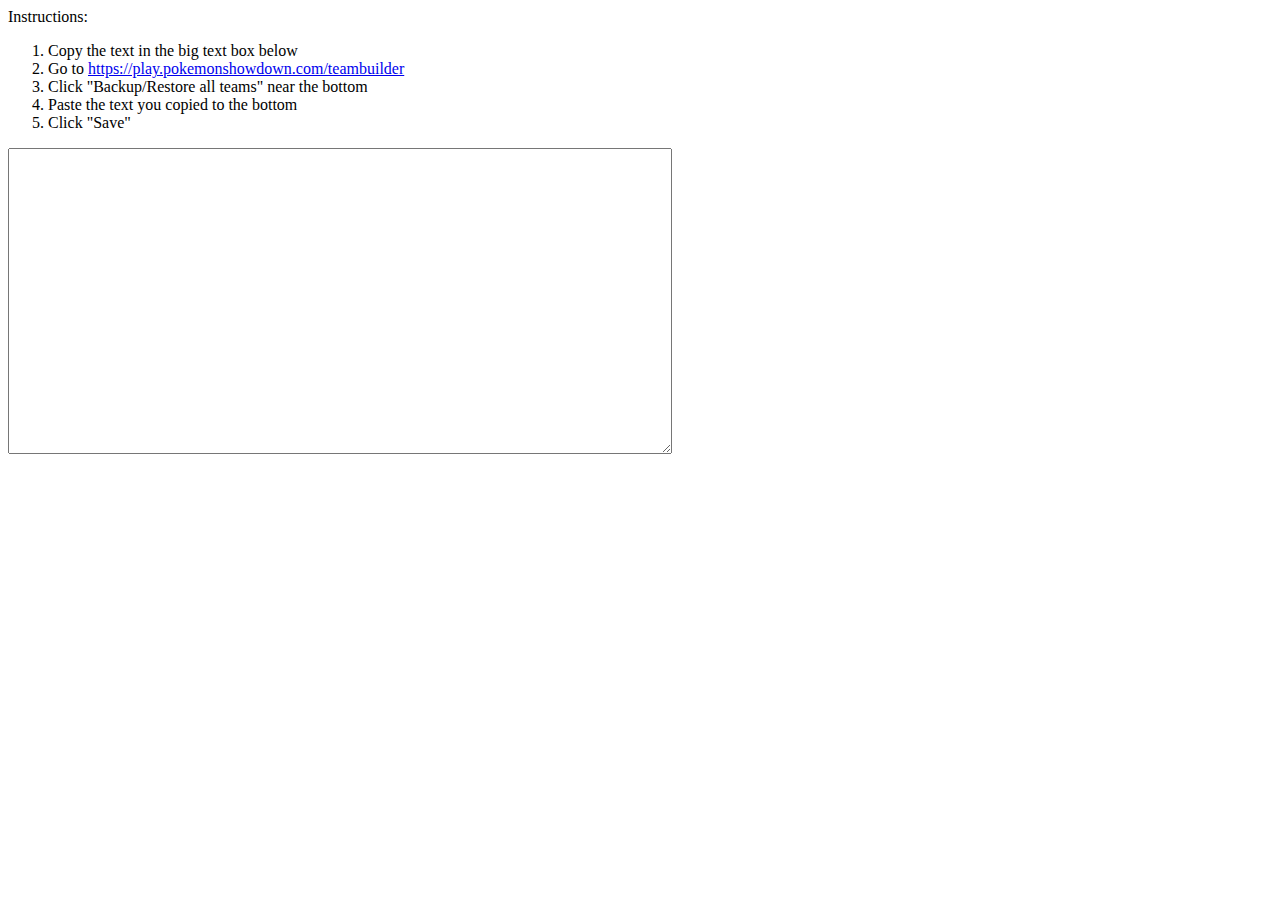
<file: recoverteams.html>
﻿<!DOCTYPE html>
<meta charset="UTF-8" />
<script>
	Config = {};
	exports = window;
	if (location.protocol === 'https:') location.replace('http://play.pokemonshowdown.com/recoverteams.html')
</script>
<script src="//play.pokemonshowdown.com/js/lib/jquery-2.2.4.min.js"></script>
<script src="//play.pokemonshowdown.com/data/pokedex.js?ca7cba96"></script>
<script src="//play.pokemonshowdown.com/data/moves.js?70de5a3d"></script>
<script src="//play.pokemonshowdown.com/data/items.js?1e79955f"></script>
<script src="//play.pokemonshowdown.com/data/abilities.js?8803a95c"></script>
	<script src="//play.pokemonshowdown.com/data/pokedex-mini.js?d37cc7ad"></script>
	<script src="//play.pokemonshowdown.com/data/typechart.js?72ddddb8"></script>
<script src="js/battledata.js"></script>
<script src="js/storage.js"></script>
Instructions:
<ol>
<li>Copy the text in the big text box below
<li>Go to <a href="https://play.pokemonshowdown.com/teambuilder">https://play.pokemonshowdown.com/teambuilder</a></li>
<li>Click "Backup/Restore all teams" near the bottom</li>
<li>Paste the text you copied to the bottom</li>
<li>Click "Save"</li>
</ol>
<textarea rows="20" cols='80'></textarea>
<script>
	Storage.loadPackedTeams(localStorage.getItem('showdown_teams_local') || localStorage.getItem('showdown_teams'));
	try {
		$('textarea').val(Storage.exportAllTeams());
	} catch (e) {
		$('textarea').val('' + e);
	}
	if (!$('textarea').val()) {
		document.body.innerHTML = 'Sorry, you have no teams stored here';
	}
</script>
</file>
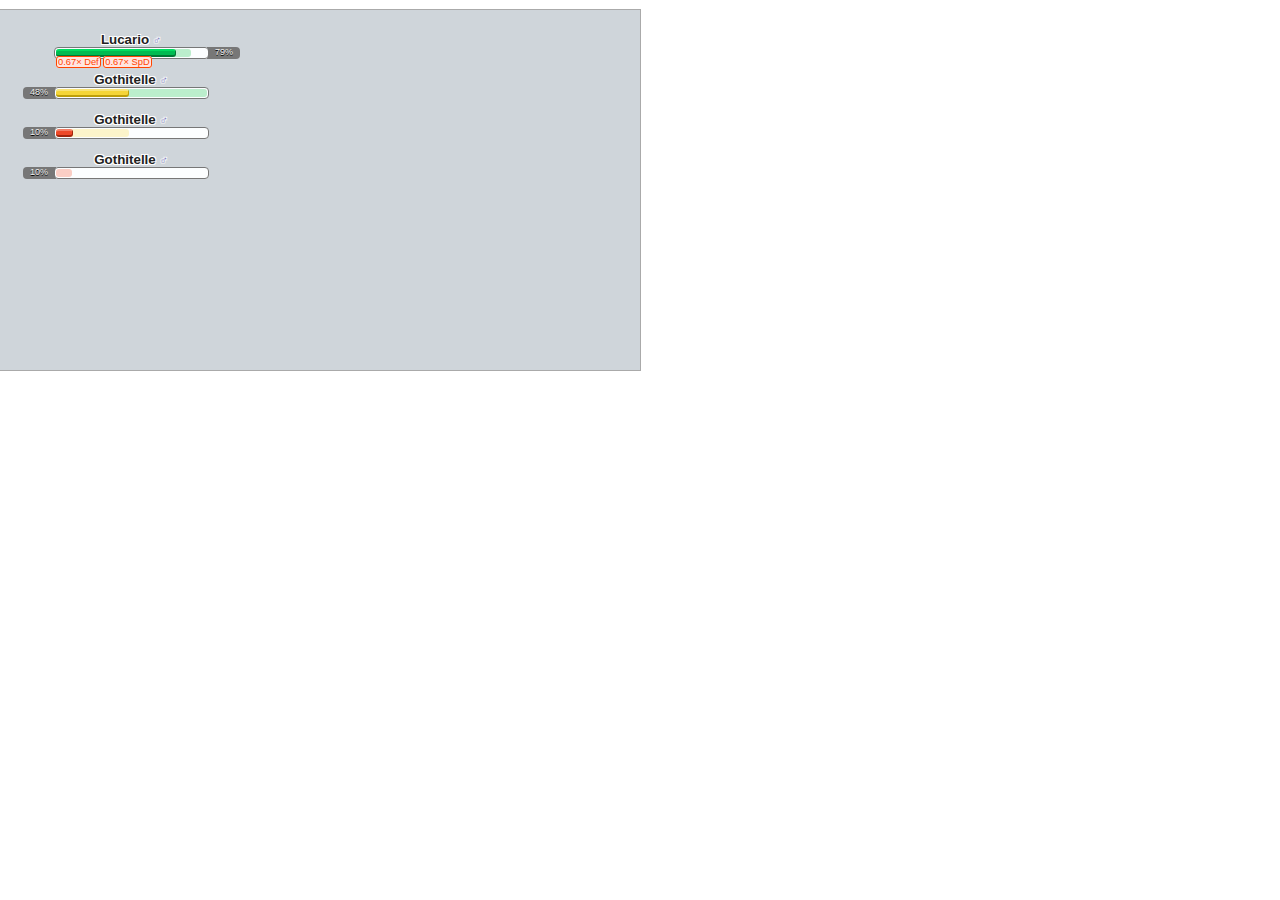
<file: style/hpbartest.html>
﻿<!DOCTYPE html>
<meta charset="UTF-8" />

<link rel="stylesheet" href="battle.css" />

<div id="battle" class="battle">

<div class="statbar rstatbar" style="display: block; left: 50px; top: 20px; opacity: 1;"><strong>Lucario <small style="color:#7575C0">♂</small></strong><div class="hpbar"><div class="hptext">79%</div><div class="hptextborder"></div><div class="prevhp" style="width: 135px;"><div class="hp" style="width: 119px; border-right-width: 1px;"></div></div><div class="status"><span class="bad">0.67×&nbsp;Def</span> <span class="bad">0.67×&nbsp;SpD</span> </div></div></div>

<div class="statbar lstatbar" style="display: block; left: 50px; top: 60px; opacity: 1;"><strong>Gothitelle <small style="color:#7575C0">♂</small></strong><div class="hpbar"><div class="hptext">48%</div><div class="hptextborder"></div><div class="prevhp" style="width: 151px;"><div class="hp hp-yellow" style="width: 72px; border-right-width: 1px;"></div></div><div class="status"></div></div></div>

<div class="statbar lstatbar" style="display: block; left: 50px; top: 100px; opacity: 1;"><strong>Gothitelle <small style="color:#7575C0">♂</small></strong><div class="hpbar"><div class="hptext">10%</div><div class="hptextborder"></div><div class="prevhp prevhp-yellow" style="width: 73px;"><div class="hp hp-yellow hp-red" style="width: 16px; border-right-width: 1px;"></div></div><div class="status"></div></div></div>

<div class="statbar lstatbar" style="display: block; left: 50px; top: 140px; opacity: 1;"><strong>Gothitelle <small style="color:#7575C0">♂</small></strong><div class="hpbar"><div class="hptext">10%</div><div class="hptextborder"></div><div class="prevhp prevhp-yellow prevhp-red" style="width: 16px;"><div class="hp hp-yellow hp-red" style="width: 0px; border-right-width: 0px;"></div></div><div class="status"></div></div></div>

</div>
</file>
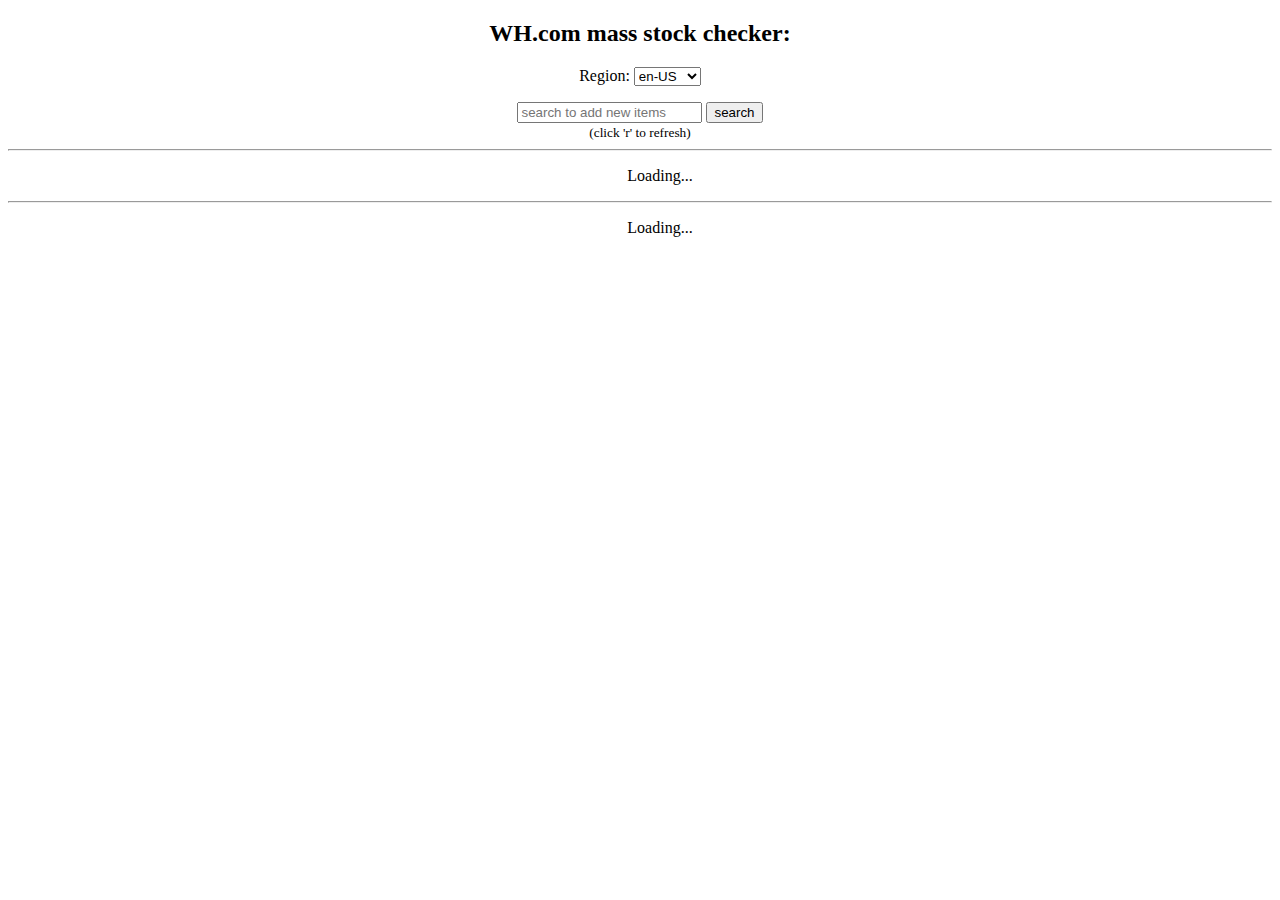
<file: caches/pokemon-showdown/whcheck.html>
<!DOCTYPE html>
<head>
	<title>WH.com stock checker</title>
</head>
<body>
	<center>
		<h2>WH.com mass stock checker:</h2>
		<p>
			Region: <select id="region" value="en-US">
				<option value="en-US">en-US</option><option value="en-CA">en-CA</option><option value="fr-CA">fr-CA</option><option value="en-AU">en-AU</option><option value="en-JP">en-JP</option><option value="en-NZ">en-NZ</option><option value="de-AT">de-AT</option><option value="en-BE">en-BE</option><option value="fr-BE">fr-BE</option><option value="en-DK">en-DK</option><option value="de-DE">de-DE</option><option value="es-ES">es-ES</option><option value="en-FI">en-FI</option><option value="fr-FR">fr-FR</option><option value="en-IE">en-IE</option><option value="it-IT">it-IT</option><option value="en-NL">en-NL</option><option value="en-NO">en-NO</option><option value="en-PL">en-PL</option><option value="en-SE">en-SE</option><option value="de-CH">de-CH</option><option value="fr-CH">fr-CH</option><option value="en-GB">en-GB</option><option value="en-EU">en-EU</option><option value="en-WW">en-WW</option>
			</select>
		</p>
		<input id="additem" placeholder="search to add new items" />
		<button id="search">search</button>
		<span id="searchresults"></span><br />
		<small>(click 'r' to refresh)</small>
		<hr />
		<ul id="instock">

		</ul>
		<hr />
		<ul id="outofstock">

		</ul>

		<script type="module">

			const headersRaw = `Accept-Encoding: gzip, deflate, br, zstd
Cache-Control: no-cache
Host: m5ziqznq2h-dsn.algolia.net
Origin: https://www.warhammer.com
Pragma: no-cache
Referer: https://www.warhammer.com/
content-type: application/x-www-form-urlencoded
x-algolia-api-key: 92c6a8254f9d34362df8e6d96475e5d8
x-algolia-application-id: M5ZIQZNQ2H`;

			const headers = {};
			for (const line of headersRaw.split('\n')) {
				const [n, ...rest] = line.split(':');
				headers[n] = rest.join(":");
			}

			const search = window.search = query => fetch(
				"https://m5ziqznq2h-dsn.algolia.net/1/indexes/*/queries?x-algolia-agent=Algolia%20for%20JavaScript%20(4.20.0)%3B%20Browser%3B%20instantsearch.js%20(4.77.3)%3B%20react%20(18.3.1)%3B%20react-instantsearch%20(7.15.3)%3B%20react-instantsearch-core%20(7.15.3)%3B%20next.js%20(14.2.24)%3B%20JS%20Helper%20(3.24.1)%3B%20autocomplete-core%20(1.8.3)%3B%20autocomplete-js%20(1.8.3)&xinvalid=" + Math.random(),
				{
					headers,
					method: 'POST',
					body: JSON.stringify({
						"requests":[{
							"indexName": "prod-lazarus-product-" + regionSelect.value.toLowerCase(),
							"query": query,
							"params":"hitsPerPage=36&highlightPreTag=%3Cmark%3E&highlightPostTag=%3C%2Fmark%3E"
						}],
					}),
				},
			).then(res => res.json()).then(json => json.results[0].hits);

			window.rendering = false;

			const elSet = (val) => {
				for (const id of ['instock', 'outofstock']) {
					document.getElementById(id).innerHTML = val;
				}
			}

			const regionSelect = document.getElementById('region');

			regionSelect.value = localStorage.getItem('region') || 'en-US';

			const render = async () => {
				const targets = [...getLF()].slice();
				if (rendering) return;
				rendering = true;
				elSet('Loading...');
				window.results = targets;
				for (const [i, [item, names]] of targets.entries()) {
					const results = await search(item);
					for (const result of results) {
						if (names.includes(result.name) && result.isInStock) {
							targets[i][2] = [result.name, result.slug];
							update(targets);
						}
					}
				}
				update(targets);
				rendering = false;
			}

			void render();
			document.onvisibilitychange = ev => {
				if (!document.hidden) {
					// void render();
				}
			}

			const update = (targets) => {
				elSet('');
				for (const [index, item] of targets.entries()) {
					const button = ` <button onclick="removeLF(${index})">x</button>`;
					const el = document.getElementById(item[2] ? 'instock' : 'outofstock');
					el.innerHTML += item[2] ?
						`<li>${String.fromCharCode(9989)} <a target="_blank" href="https://www.warhammer.com/en-US/shop/${item[2][1]}">${item[2][0]}</a> ${button}</li>` :
						`<li>${String.fromCharCode(10060)} ${item[1].join(', ')} ${button}</li>`;
				}
			}

			function getLF() {
				let lookingFor = [
					["aquilon custodians", [
						'Legio Custodes Aquilon Terminators',
					]],
					["ares gunship", [
						'Legio Custodes Ares Gunship',
					]],
					["telemon caestus", [
						'Legio Custodes Telemon Caestus',
					]],
					["vertus praetors", [
						'Vertus Praetors',
					]],
					["witchseeker squad", [
						'Witchseeker Squad',
					]],
					['legio custodes shield captain', [
						'Legio Custodes Shield Captain',
					]],
				];

				try {
					if (!localStorage.getItem('lf')) throw new Error('break');
					lookingFor = JSON.parse(localStorage.getItem('lf'));
				} catch (e) {
					if (e.message === 'break') {
						localStorage.setItem('lf', JSON.stringify(lookingFor));
					}
				}
				return lookingFor;
			}

			function removeLF(index) {
				let lf = getLF();
				lf.splice(index, 1);
				localStorage.setItem('lf', JSON.stringify(lf));
				if (window.lastSearch) renderSearchResults(window.lastSearch, lf);
				void render();
			}
			window.removeLF = removeLF;

			const searchBtn = document.getElementById('search');
			const resultSpan = document.getElementById('searchresults');
			const searchInput = document.getElementById('additem');

			searchInput.onkeydown = (e) => {
				if (e.keyCode === 13) {
					void userSearch();
				} else {
					if (searchBtn.getAttribute('disabled')) {
						searchBtn.removeAttribute('disabled');
					}
				}
			}

			const userSearch = async () => {
				const val = searchInput.value;
				if (!val.trim()) return;
				resultSpan.innerHTML = `Loading...`;
				searchBtn.setAttribute('disabled', true);
				const results = await search(val);
				window.lastSearch = results;
				renderSearchResults(results);
			}
			searchBtn.onclick = userSearch;

			const renderSearchResults = (results, lf = getLF()) => {
				resultSpan.innerHTML = `<button onclick="clearResults()">clear</button><br />`;
				for (const [i, result] of results.entries()) {
					const disabled = lf.filter(x => x[1].includes(result.name)).length;
					result.name = result.name.replace(/'/g, `\\'`)
					resultSpan.innerHTML += `${result.name} ${!disabled ? `<button onclick="addLF('${result.name}')">add</button>` : ' [already added]'}`;
					if (results[i + 1]) resultSpan.innerHTML += `<br />`;
				}
			}

			window.clearResults = () => resultSpan.innerHTML = '';

			function addLF(name) {
				let lf = getLF();
				if (lf.filter(x => x[1].includes(name)).length) return alert('already listed.');
				lf.push([name, [name]]);
				localStorage.setItem('lf', JSON.stringify(lf));
				if (window.lastSearch) renderSearchResults(window.lastSearch, lf);
				void render();
			}
			window.addLF = addLF;

			regionSelect.onchange = () => {
				void render();
				localStorage.setItem('region', regionSelect.value);
			}

			document.body.onkeydown = (e) => {
				if (e.key === 'r') {
					void render();
				}
			}

		</script>
	</center>
</body>
</file>
<file: style/battle.css>
/*

License: GPLv2
  <http://www.gnu.org/licenses/gpl-2.0.html>

*/

@import url(./battle-log.css?v6.6);

.battle {
	position: absolute;
	text-align: left;
	top: 9px;
	left: -1px;
	border: 1px solid #AAAAAA;
	background: #CFD5DA;
	color: black;
	width: 640px;
	height: 360px;
	overflow: hidden;

	font-family: Verdana, sans-serif;
	font-size: 10pt;
}
.backdrop {
	width: 700px;
	height: 500px;
	position: absolute;
	top: -90px;
	left: -50px;
	background: transparent url(../fx/bg-beach.png) no-repeat scroll left top;
	opacity: 0.8;
}
.battle a {
	color: #2277FF;
}
.battle a:hover {
	color: #1155AA;
}
.innerbattle {
	position: relative;
	width: 640px;
	height: 360px;
}
.battle-log-add {
	position: absolute;
	text-align: left;
	border: 1px solid #AAAAAA;
	background: #EEF2F5;
	color: black;
	top: 369px;
	left: 640px;
	right: -1px;

	font-family: Verdana, sans-serif;
	font-size: 10pt;
}
.battle-log {
	position: absolute;
	text-align: left;
	border: 1px solid #AAAAAA;
	background: #EEF2F5;
	color: black;
	top: 9px;
	left: 640px;
	right: -1px;
	height: 360px;

	font-family: Verdana, sans-serif;
	font-size: 10pt;

	overflow: auto;
	overflow-y: scroll;
	-webkit-overflow-scrolling: touch;
	overflow-scrolling: touch;
	word-wrap: break-word;
}
.dark .battle, .dark .battle-log, .dark .battle-log-add {
	border-color: #5A5A5A;
}
.battle-log-inline {
	position: static;
	top: auto;
	right: auto;
	bottom: auto;
	left: auto;
	height: auto;
	width: auto;
	overflow-y: auto;
}
.battle-log .inner {
	padding: 4px 8px 0px 8px;
}
.battle-log .inner-preempt {
	padding: 0 8px 4px 8px;
}
.battle-log .inner-after {
	margin-top: 0.5em;
}

.playbutton {
	position: absolute;
	display: block;
	top: 160px;
	left: 120px;
	right: 120px;
	text-align: center;
}
.playbutton1, .playbutton2 {
	position: absolute;
	display: block;
	top: 190px;
	left: 100px;
	z-index: 100;
}
.playbutton2 {
	top: 130px;
	left: 300px;
}
.playbutton button,
.playbutton1 button,
.playbutton2 button {
	font-size: 16pt;
}

.background {
	position: absolute;
	display: none;
	top: 0;
	left: 0;
	bottom: 0;
	right: 0;
}

.statbar {
	position: absolute;
	display: none;
	width: 154px;
	min-height: 40px;
	padding: 2px 4px;
}
.statbar strong {
	margin: 0 -15px;
	display: block;
	text-align: center;
	color: #222222;
	text-shadow: #FFFFFF 1px 1px 0, #FFFFFF 1px -1px 0, #FFFFFF -1px 1px 0, #FFFFFF -1px -1px 0;
}
.statbar strong small {
	font-weight: normal;
}
.statbar .hpbar {
	position: relative;
	border: 1px solid #777777;
	background: #FCFEFF;
	padding: 1px;
	height: 8px;
	margin: 0 0 0 0;
	width: 151px;
	border-radius: 4px;
}

/* The declaration order of these hp* classes is significant. */

.statbar .hpbar .hp {
	height: 4px;
	border-top: 2px solid #00dd60;
	background: #00bb51;
	border-bottom: 2px solid #007734;
	border-right: 1px solid #007734;
	border-radius: 3px;
}
.statbar .hpbar .hp-yellow {
	border-top-color: #f8e379;
	background-color: #f5d538;
	border-bottom-color: #be9f0a;
	border-right-color: #be9f0a;
}
.statbar .hpbar .hp-red {
	border-top-color: #f37f67;
	background-color: #ee4928;
	border-bottom-color: #a3260d;
	border-right-color: #a3260d;
}

/* The declaration order of these prevhp* classes is significant. */

.statbar .hpbar .prevhp {
	background: #BBEECC;
	height: 8px;
	border-radius: 3px;
}
.statbar .hpbar .prevhp-yellow {
	background-color: #fcf4ca;
}
.statbar .hpbar .prevhp-red {
	background-color: #facec5;
}

/****************/

.statbar .hpbar .hptext {
	position: absolute;
	background: #777777;
	color: #EEEEEE;
	text-shadow: #000000 0 1px 0;
	text-stroke: 1px #000000;
	font-size: 9px;
	width: 32px;
	height: 12px;
	top: -1px;
	text-align: center;
}
.statbar .hpbar .hptextborder {
	position: absolute;
	background: transparent;
	border-top: 1px solid #777777;
	border-bottom: 1px solid #777777;
	width: 4px;
	top: -1px;
	height: 10px;
}
.rstatbar .hpbar .hptext {
	right: -32px;
	border-radius: 0 4px 4px 0;
}
.lstatbar .hpbar .hptext {
	left: -32px;
	border-radius: 4px 0 0 4px;
}
.rstatbar .hpbar .hptextborder {
	right: -3px;
}
.lstatbar .hpbar .hptextborder {
	left: -3px;
}
.statbar .status {
	min-height: 10px;
	font-size: 7pt;
}
.statbar .status img {
	vertical-align: top;
	top: -2px;
	position: relative;
}
.statbar span {
	padding: 0px 1px;
	border: 1px solid #FF4400;
	border-radius: 3px;
}
.statbar span.brn,
.statbar span.psn,
.statbar span.slp,
.statbar span.par,
.statbar span.frz {
	padding: 1px 2px;
	border: 0;
	border-radius: 3px;
}
.statbar span.brn {
	background: #EE5533;
	color: #FFFFFF;
}
.statbar span.psn {
	background: #A4009A;
	color: #FFFFFF;
}
.statbar span.par {
	background: #9AA400;
	color: #FFFFFF;
}
.statbar span.slp {
	background: #AA77AA;
	color: #FFFFFF;
}
.statbar span.frz {
	background: #009AA4;
	color: #FFFFFF;
}
.statbar span.bad {
	background: #FFE5E0;
	color: #FF4400;
	border-color: #FF4400;
}
.statbar span.good {
	background: #E5FFE0;
	color: #33AA00;
	border-color: #33AA00;
}
.statbar span.neutral {
	background: #F0F0F0;
	color: #555555;
	border-color: #555555;
}
.leftbar {
	position: absolute;
	top: 0;
	left: 0;
	height: 450px;
	width: 100px;
	background-color: #CCCCCC;
	background-color: rgba(255,255,255,0.5);
	border-right: 1px solid rgba(215,215,215,0.5);
	color: #777777;
}
.rightbar {
	position: absolute;
	top: 0;
	right: 0;
	height: 450px;
	width: 100px;
	background-color: #CCCCCC;
	background-color: rgba(255,255,255,0.5);
	border-left: 1px solid rgba(215,215,215,0.5);
	color: #777777;
}
.trainer {
	text-align: center;
	position: absolute;
	left: 0;
	right: 0;
	bottom: 75px;
}

.trainer-near {
	bottom: 75px;
}
.trainer-far {
	bottom: 232px;
}
.trainer-near2 {
	bottom: 232px;
}
.trainer-far2 {
	bottom: 75px;
}

.trainer strong {
	display: block;
	font-size: 8pt;
	margin-bottom: 2px;
	word-wrap: break-word;
}
.trainer div {
	width: 86px;
	height: 90px;
	opacity: .8;
	margin: 0 auto;
	background: transparent none no-repeat scroll center top;
}
.trainer div.teamicons {
	width: 100px;
	height: 30px;
	margin: 0 0 0 2px;
}
.teamicons span {
	float: left;
}
.leftbar .trainer div.trainersprite,
.leftbar .teamicons span {
	-moz-transform: scaleX(-1);
	-webkit-transform: scaleX(-1);
	-o-transform: scaleX(-1);
	-ms-transform: scaleX(-1);
	transform: scaleX(-1);
}
.trainersprite {
	max-width: 80px;
	max-height: 80px;
}
.turn {
	position: absolute;
	display: block;
	top: 10px;
	left: 110px;
	font-size: 13pt;
	font-weight: bold;
	margin: 0;
	padding: 2px 8px;
	border: 2px solid #332200;
	border-radius: 6px;
	color: #332200;
	background: #FCFAF2;
}
.messagebar {
	position: absolute;
	display: none;
	bottom: 10px;
	left: 110px;
	right: 110px;
	color: #CCCCCC;
	background: #222222;
	background: rgba(0,0,0,0.75);
	border-radius: 6px;
	padding: 4px 6px 0 6px;
	overflow: hidden;
}
.messagebar strong {
	color: #ffffff;
	font-size: 12pt;
}
.messagebar small {
	font-size: 8pt;
}
.messagebar p {
	display: none;
	margin: 0;
	padding: 0;
}
.weather {
	position: absolute;
	display: block;
	top: 0;
	left: 0;
	right: 0;
	bottom: 0;
	text-shadow: #FFFFFF 1px 1px 0, #FFFFFF 1px -1px 0, #FFFFFF -1px 1px 0, #FFFFFF -1px -1px 0;
	color: black;
}
.weather em {
	display: block;
	margin: 24px 0 0 115px;
	font-size: 12pt;
}
.weather em small {
	font-style: normal;
}
.sunweather,
.sunnydayweather,
.desolatelandweather {
	background: #FFEEBB url(../fx/weather-sunnyday.jpg) no-repeat scroll left top;
	color: #664411;
}
.rainweather,
.raindanceweather,
.primordialseaweather {
	background: #99BBFF url(../fx/weather-raindance.jpg) no-repeat scroll left top;
	color: #0044BB;
}
.sandstormweather {
	background: #E6E0AC url(../fx/weather-sandstorm.png) no-repeat scroll left top;
	color: #554433;
}
.snowweather,
.hailweather {
	background: #AADDEE url(../fx/weather-hail.png) no-repeat scroll left top;
	color: #114455;
}
.deltastreamweather {
	background: #AAAAAA url(../fx/weather-strongwind.png) no-repeat scroll left top;
	color: #666666;
}
.mistyterrainweather {
	background: #EEAACC url(../fx/weather-mistyterrain.png) no-repeat scroll left top;
	color: #551144;
}
.electricterrainweather {
	background: #EEEEAA url(../fx/weather-electricterrain.png) no-repeat scroll left top;
	color: #444411;
}
.grassyterrainweather {
	background: #CCEEAA url(../fx/weather-grassyterrain.png) no-repeat scroll left top;
	color: #335511;
}
.psychicterrainweather {
	background: #CCAAEE url(../fx/weather-psychicterrain.png) no-repeat scroll left top;
	color: #441155;
}
.gravityweather {
	background: #DDAAEE url(../fx/weather-gravity.png) no-repeat scroll left top;
	color: #661155;
}
.magicroomweather {
	background: #DDAAEE url(../fx/weather-magicroom.png) no-repeat scroll left top;
	color: #661155;
}
.trickroomweather {
	background: #DDAAEE url(../fx/weather-trickroom.png) no-repeat scroll left top;
	color: #661155;
}
.wonderroomweather {
	background: #DDAAEE url(../fx/weather-wonderroom.png) no-repeat scroll left top;
	color: #661155;
}

.battle .result {
	display: none;
	position: absolute;
	width: 150px;
	text-align: center;
}
.battle .result strong {
	font-weight: bold;
	padding: 1px 3px;
	border-radius: 3px;
}
.battle .badresult strong {
	color: #FFFFFF;
	background: #CC0000;
}
.battle .goodresult strong {
	color: #FFFFFF;
	background: #00CC00;
}
.battle .neutralresult strong {
	color: #FFFFFF;
	background: #999999;
}
.battle .brnresult strong {
	color: #FFFFFF;
	background: #EE5533;
}
.battle .psnresult strong {
	color: #FFFFFF;
	background: #A4009A;
}
.battle .slpresult strong {
	color: #FFFFFF;
	background: #AA77AA;
}
.battle .parresult strong {
	color: #FFFFFF;
	background: #9AA400;
}
.battle .frzresult strong {
	color: #FFFFFF;
	background: #009AA4;
}
.battle .abilityresult strong {
	color: #FFFFFF;
	background: #0088AA;
	border-radius: 0;
	padding: 2px 6px;
}
.sidecondition-auroraveil {
	background: #88EEFF;
	border: 1px solid #55BBCC;
	display: none;
	position: absolute;
}
.sidecondition-reflect {
	background: #EEEEEE;
	border: 1px solid #888888;
	display: none;
	position: absolute;
}
.sidecondition-lightscreen {
	background: #CCCC00;
	border: 1px solid #AAAA00;
	display: none;
	position: absolute;
}
.sidecondition-safeguard {
	background: #DD88DD;
	border: 1px solid #AA66AA;
	display: none;
	position: absolute;
}
.sidecondition-mist {
	background: #AACCFF;
	border: 1px solid #5577CC;
	display: none;
	position: absolute;
}
.turnstatus-protect {
	background: #DD88DD;
	border: 1px solid #AA66AA;
	display: none;
	position: absolute;
}
.seeking {
	display: block;
	position: absolute;
	top: 0; left: 0; bottom: 0; right: 0;
	background: #CCCCCC;
	color: #000000;
	font-size: 14px;
}
.seeking strong {
	display: block;
	text-align: center;
	padding-top: 180px;
}

#sm2-container {
	position: relative;
}

.swf_timedout#sm2-container embed,
.swf_timedout#sm2-container object,
.swf_timedout#sm2-container audio,
.movieContainer#sm2-container embed,
.movieContainer#sm2-container object,
.movieContainer#sm2-container audio {
	position: absolute;
	height: 27px;
	width: 66px;
	top: -1px;
	left: -1px;
}
.swf_timedout#sm2-container .inner,
.movieContainer#sm2-container .inner {
	visibility: hidden;
}
#sm2-container embed,
#sm2-container object,
#sm2-container audio,
.swf_loaded#sm2-container embed,
.swf_loaded#sm2-container object,
.swf_loaded#sm2-container audio {
	position: absolute;
	height: 27px;
	width: 27px;
	top: -1px;
	left: -87px;
}
#sm2-container .inner,
.swf_loaded#sm2-container .inner {
	visibility: visible;
}

.chooser {
	float: right;
	border: 1px solid #AAAAAA;
	background: #EEF2F5;
	padding: 0 0 0 0;
	height: 25px;
	font-size: 9pt;
	margin: 0 5px 0 0;
}
.leftchooser {
	float: left;
}
.chooser em {
	float: left;
	padding: 5px 6px 0 6px;
	height: 20px;
	border-right: 1px solid #CCCCCC;
	background: #EEEEEE;
	font-weight: normal;
}
.chooser div {
	float: left;
	padding: 3px 2px 0 2px;
}
.chooser button {
	border: 0;
	background: transparent;
	padding: 2px 4px;
	font-size: 9pt;
	font-family: Verdana, sans-serif;
	border-radius: 3px;
	cursor: pointer;
}
.chooser button:hover {
	border: 1px solid #BBBBBB;
	padding: 1px 3px;
	background: #EEEEEE;
}
.chooser button.sel,
.chooser button.sel:hover {
	border: 1px solid #999999;
	padding: 1px 3px;
	background: #DDDDDD;
}


/* .dark .battle {
	background: #222222;
	color: #CCCCCC;
}
.dark .statbar strong {
	color: #AAAAAA;
}
.dark .statbar .hpbar {
	background: #222222;
}
.dark .statbar .hpbar .prevhp {
	background: #446755;
}
.dark .leftbar,
.dark .rightbar {
	background: rgba(0,0,0,0.5);
	color: #CCCCCC;
}
.dark .messagebar {
	background: #444444;
	background: rgba(60,60,60,0.80);
	color: #CCCCCC;
} */
.dark .battle-log {
	background: #333333;
	color: #CCCCCC;
}
.dark .chooser {
	background: #666666;
	color: #CCCCCC;
}
.dark .chooser em {
	background: #777777;
	color: #CCCCCC;
}
.dark .chooser button {
	color: #CCCCCC;
}
.dark .chooser button:hover {
	border: 1px solid #BBBBBB;
	padding: 1px 3px;
	background: #777777;
	color: #EEEEEE;
}
.dark .chooser button.sel,
.dark .chooser button.sel:hover {
	border: 1px solid #CCCCCC;
	padding: 1px 3px;
	background: #999999;
	color: #F3F3F3;
}

.itemicon {
	display: inline-block;
	width: 24px;
	height: 24px;
}
.picon {
	display: inline-block;
	width: 40px;
	height: 30px;
}
.trainer .picon {
	margin: 0 -4px;
}
.pixelated, .itemicon, .picon, .trainersprite {
	image-rendering: -moz-crisp-edges;
	image-rendering: pixelated;
	-ms-interpolation-mode: nearest-neighbor;
}
@media (-webkit-min-device-pixel-ratio: 1.05), (min-resolution: 1.05dppx) {
	.pixelated, .itemicon, .picon, .trainersprite {
		image-rendering: auto;
	}
}
@media (-webkit-min-device-pixel-ratio: 2), (min-resolution: 2dppx) {
	.pixelated, .itemicon, .picon, .trainersprite {
		image-rendering: pixelated;
	}
}


/*********************************************************
 * Tooltips
 *********************************************************/

#tooltipwrapper {
	position: absolute;
	top: 400px;
	left: 100px;
	text-align: left;
	color: black;
	pointer-events: none;
}
#tooltipwrapper .tooltipinner {
	position: relative;
}
#tooltipwrapper .tooltip {
	position: absolute;
	bottom: 0;
	left: 0;
	width: 300px;
	border: 1px solid #888888;
	background: #EEEEEE;
	background: rgba(240,240,240,.9);
	border-radius: 5px;
	z-index: 50;
}
#tooltipwrapper .tooltip h2 {
	padding: 2px 4px;
	margin: 0;
	border-bottom: 1px solid #888888;
	font-size: 10pt;
	color: black;
}
#tooltipwrapper .tooltip h2 small {
	font-weight: normal;
}
#tooltipwrapper .tooltip p {
	padding: 2px 4px;
	margin: 0;
	font-size: 9pt;
}
#tooltipwrapper .tooltip p small {
	font-size: 8pt;
}
#tooltipwrapper .tooltip p.tooltip-section {
	border-top: 1px solid #888888;
}
#tooltipwrapper .tooltip .textaligned-typeicons img {
	vertical-align: text-bottom;
}
#tooltipwrapper.tooltip-locked {
	pointer-events: auto;
}
#tooltipwrapper.tooltip-locked .tooltip {
	border: 2px solid #444444;
	background: #DEDEDE;
}
</file>
